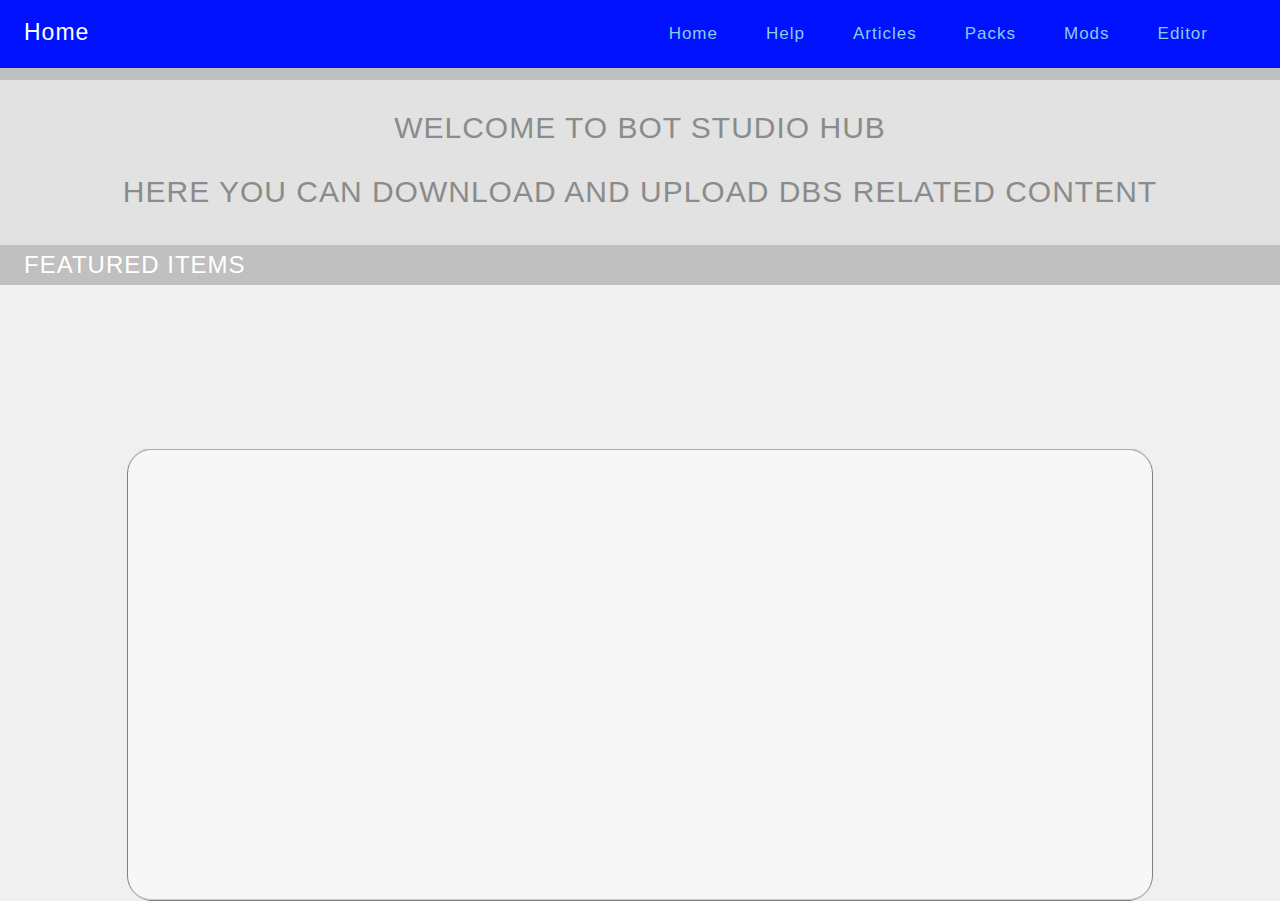
<file: index.html>
<!DOCTYPE html>
<html>
    <head><title>BSH - Home</title>
    <link rel="shortcut icon" type="image/png" href="favicon.png">
    <link rel="stylesheet" type="text/css" href="css/style.css">
</head>
<body>
    <a herf="index.html">
    <div class="menu">
        <a href="editor.html">Editor</a>
        <a href="mods.html">Mods</a>
        <a href="packs.html">Packs</a>
        <a href="articles.html">Articles</a>
        <a href="help.html">Help</a>
        <a href="index.html">Home</a>
        <h2>Home</h2>
    </div>
    <div class="box">
    </div>
    <div class="box2">
    <h2 class="txt">Welcome to Bot Studio Hub</h2>
<p class="txt">Here you can download and upload DBS Related content</p>
    </div>
<div><p class="box">Featured Items</p>
    <iframe class="frame2" src = "https://drive.google.com/embeddedfolderview?id=1I5DtNvRsUuL9Jt2Fj3NQwgcBld0KH-BZ#grid" width="1514px"
    height="300px" loading="eager" frameBorder="0"></iframe></div>

</body>
</html>
</file>
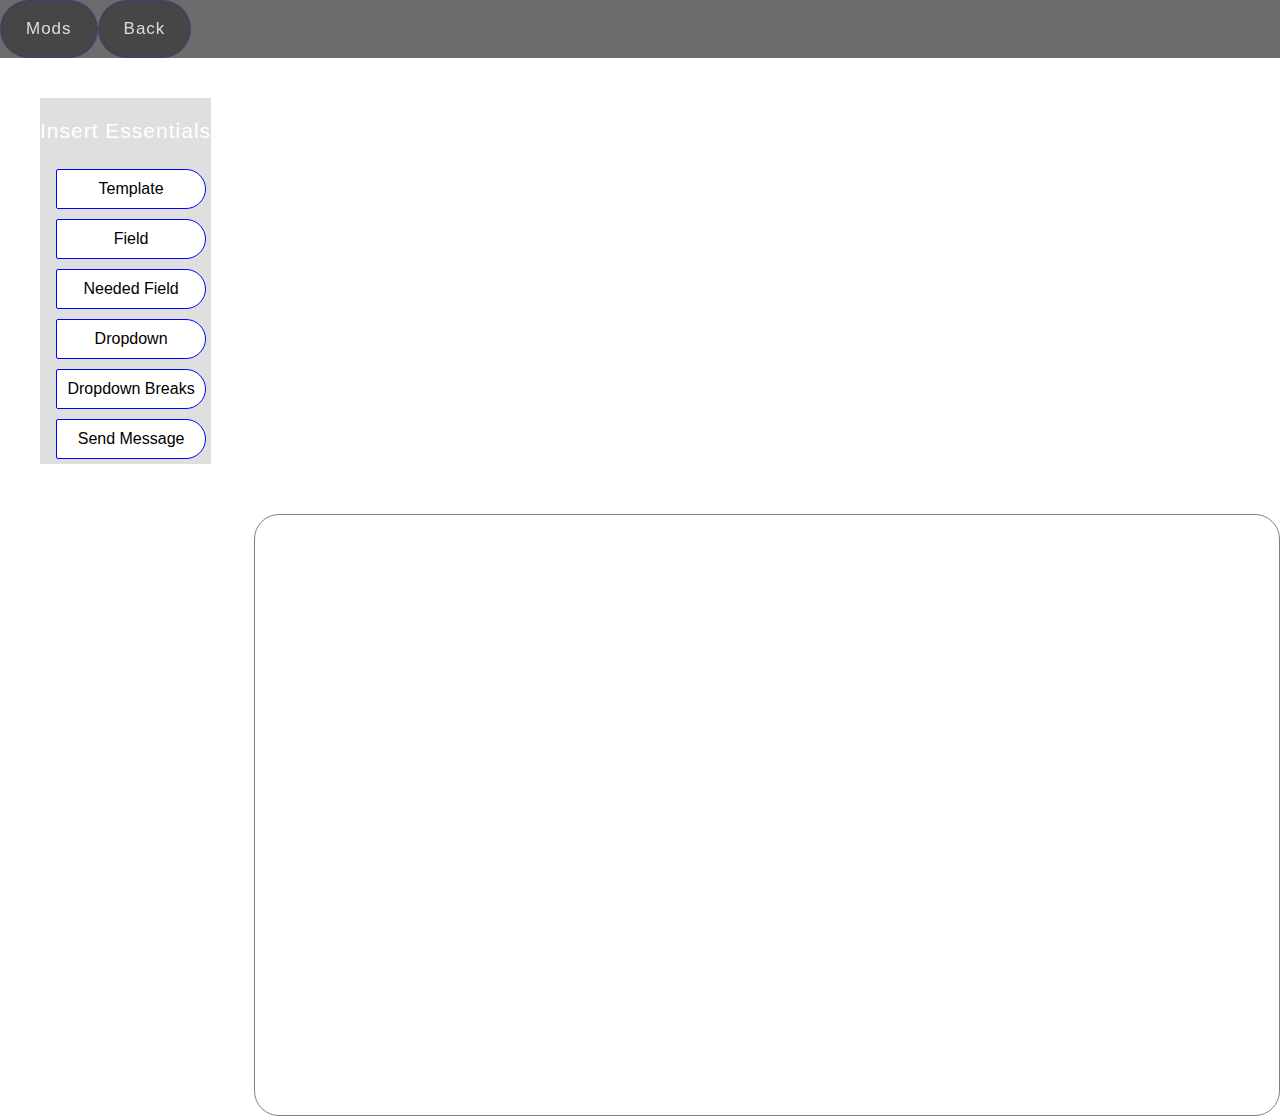
<file: editor.html>
<!DOCTYPE html>
<html>
    <head><title>BSH - Editor</title>
    <link rel="shortcut icon" type="image/png" href="favicon.png">
    <link rel="stylesheet" type="text/css" href="css/editorstyle.css">
</head>
<body>
    <div class="menu">
        <a href="mods.html">Mods</a>
        <a href="index.html">Back</a>
    </div>
    <!--Script-->
    <script src="editor.js"></script>
        <!--/-->
<div class="items1">
<p class="txt">Insert Essentials</p>
<div>
    <button class="button" id="insertf" onclick="template(document.getElementById('insertf').innerHTML)">Template</button>
</div>
    <div>
        <button class="button" id="insertf" onclick="field(document.getElementById('insertf').innerHTML)">Field</button>
    </div>
    <div>
        <button class="button" id="insertf" onclick="neededfield(document.getElementById('insertf').innerHTML)">Needed Field</button>
    </div>
    <div>
        <button class="button" id="insertf" onclick="dropdown(document.getElementById('insertf').innerHTML)">Dropdown</button>
    </div>
    <div>
        <button class="button" id="insertf" onclick="breaks(document.getElementById('insertf').innerHTML)">Dropdown Breaks</button>
    </div>
    <div>
        <button class="button" id="insertf" onclick="message(document.getElementById('insertf').innerHTML)">Send Message</button>
    </div>
</div>


<iframe scrolling="no" class="codeinput" id="editor-iframe" src="data:text/html,
  <pre id=&quot;editor&quot; style=&quot;height:100%&quot;></pre>
  <script src=&quot;https://ajaxorg.github.io/ace-builds/src/ace.js&quot;></script>
  <script>
      var editor = ace.edit(&quot;editor&quot;);
      editor.setTheme(&quot;ace/theme/twilight&quot;);
      editor.session.setMode(&quot;ace/mode/javascript&quot;);
  </script>
  " width="80%" height="600px"></iframe>
</body>
</html>
</file>
<file: css/style.css>
body{
    padding: 0px;
    margin: 0px;
    background-color: rgba(238, 238, 238, 0.89);
    background-position: center;
}
.menu{
    position: sticky;
    top: 0px;
    background-color:rgb(0, 17, 255);
    margin: 0px;
    overflow: hidden;
}
.menu a{
    font: Menu;
    text-decoration: none;
    font-size: 17px;
    letter-spacing: 1px;
    box-sizing: border-box;
    color: skyblue;
    text-align: center;
    padding: 24px 24px;
    font-weight:100;
    float: right;
}
.menu h2{
    font: Menu;
    text-decoration: none;
    font-size: 23px;
    letter-spacing: 1px;
    box-sizing: border-box;
    color: white;
    text-align: center;
    padding: 0px 24px;
    font-weight:150;
    float: left;
}
.menu a:hover{
    color: gainsboro;
}
.selected{
    color: white;
}
.txt{
    font: Menu;
    text-decoration: none;
    font-size: 30px;
    letter-spacing: 1px;
    color: rgb(139, 139, 139);
    text-align: center;
    text-justify: auto;
    font-weight:100;
}
.tittle{
    -webkit-text-stroke: 1px black;
    font: Menu;
    text-decoration: none;
    font-size: 40px;
    letter-spacing: 1px;
    color: white;
    text-align: center;
    text-justify: auto;
    font-weight:200;
}
.box{
    background: rgba(185, 185, 185, 0.89);
    padding: 6px 24px;
    text-align: left;
    color: white;
    margin: 0px;
    letter-spacing: 1px;
    font: caption;
    font-size: 24px;
    text-transform: uppercase;    
}
.box2{
    background: rgba(224, 224, 224, 0.89);
    padding: 6px 24px;
    text-align: left;
    color: rgb(255, 255, 255);
    margin: 0px;
    letter-spacing: 1px;
    font: caption;
    font-size: 24px;
    text-transform: uppercase;    
}
main{
    vertical-align: auto;
    width: 80%;
    height: 100vs;
    background: rgba(8, 8, 0, 0);
    padding: 6px 24px;
    text-align: left;
    color: whitve;
    margin: 0px;
    letter-spacing: 1px;
    font: caption;
    font-size: 24px;
    text-transform: uppercase;    
}
.button{
    border: thin;
    border-color: #ffffff00;
    border-style: solid;
    margin: 0;
    position: absolute;
    top: 20%;
    left: 50%;
    -ms-transform: translate(-50%, -0%);
    transform: translate(-50%, -0%);
    padding: 10px;
    float: center;
    width: 200px;
    height: 60px;
    line-height: 50px;
    font-size: 50px;
    text-align: center;
    color: white;
    background: rgb(0, 17, 255);
    font: caption;
    border-radius: 50px;
}

.image{
    border-radius: 50%;
}
.image_0{
    border-radius: 10%;
}
.par1{
    -webkit-text-stroke: 0.5px black;
    font: Menu;
    text-decoration: none;
    font-size: 20px;
    letter-spacing: 0.5px;
    color: white;
    text-align: center;
    text-justify: auto;
}
.frame1{
    background-color: rgba(255, 255, 255, 0.473);
    margin: 0;
    position: absolute;
    top: 60%;
    left: 50%;
    -ms-transform: translate(-50%, -60%);
    transform: translate(-50%, -60%);
    outline: none;
    border: thin;
    border-color: gray;
    border-style: solid;
    border-radius: 25px;
    border-width: 1px;
    width: 80%;
    height: 50%;
}
.frame2{
    background-color: rgba(255, 255, 255, 0.473);
    margin: 0;
    position: absolute;
    top: 85%;
    left: 50%;
    -ms-transform: translate(-50%, -70%);
    transform: translate(-50%, -70%);
    outline: none;
    border: thin;
    border-color: gray;
    border-style: solid;
    border-radius: 25px;
    border-width: 1px;
    width: 80%;
    height: 50%;
}
</file>
<file: css/editorstyle.css>
body{
    padding: 0px;
    margin: 0px;
    background-image: url(http://sketchpunk.com/NEditorJS/bg_grid.png);
    background-position: center;
}
.menu{
    width: auto;
    position: sticky;
    top: 0px;
    background-color: rgba(0, 0, 0, 0.575);
    margin: 0px;
    overflow: hidden;
}
.menu a{
    background-color: rgba(0, 0, 0, 0.356);
    font: Menu;
    text-decoration: none;
    font-size: 17px;
    letter-spacing: 1px;
    box-sizing: border-box;
    color: rgb(219, 219, 219);
    text-align: center;
    padding: 17px 24px;
    font-weight:100;
    float: left;
    border-radius: 50px;
    border-color: rgba(0, 47, 255, 0.123);
    border-style: solid;
    border-width: 2px;
    transition: background-color 0.5s, top 0.5s, border-width 0.5s, border-color 0.5s, margin-left 0.5s, margin-top 0.5s, color 0.5s;
}
.menu a:hover{
    border-color: rgba(0, 47, 255, 0.616);
    border-style: solid;
    border-width: 2px;
    color: white;
    background-color: rgb(71, 71, 71);
}
.selected{
    color: white;
}
.txt{
    font: Menu;
    text-decoration: none;
    font-size: 21px;
    letter-spacing: 1px;
    color: rgb(255, 255, 255);
    text-align: center;
    text-justify: auto;
    font-weight:100;
}
.tittle{
    -webkit-text-stroke: 1px black;
    font: Menu;
    text-decoration: none;
    font-size: 40px;
    letter-spacing: 1px;
    color: white;
    text-align: center;
    text-justify: auto;
    font-weight:200;
}
.box{
    background: rgba(185, 185, 185, 0.89);
    padding: 6px 24px;
    text-align: left;
    color: white;
    margin: 0px;
    letter-spacing: 1px;
    font: caption;
    font-size: 24px;
    text-transform: uppercase;    
}
.codeinput{
    background-color: rgba(0, 0, 0, 0);
    border-color: gray;
    border-style: solid;
    border-radius: 25px;
    float: right;
    border-width: 1px;
    font: caption;
    color: rgb(0, 0, 0);
    resize: none;
    margin-top: 10px;
    margin-left: 5px;
    transition: background-color 0.5s, top 0.5s, border-width 0.5s, border-color 0.5s, margin-left 0.5s, margin-top 0.5s;
}
.codeinput:hover{
    background-color: rgba(0, 0, 0, 0);
    border-color: rgba(0, 47, 255, 0.486);
    border-style: solid;
    border-width: 5px;
    margin-left: 0px;
    margin-top: 5px;
}
.codeput{
    overflow: hidden;
    background-color: rgba(255, 255, 255, 0.473);
    border-color: gray;
    border-style: solid;
    border-radius: 25px;
    border-width: 1px;
    font: caption;
    color: rgb(0, 0, 0);
    resize: none;
    top: 20%;
    left: 90%;
    -ms-transform: translate(-50%, -0%);
    transform: translate(-50%, -0%);
}
.items1{
    margin: 40px;
    display: inline-block;
    background-color: rgba(151, 151, 151, 0.308);
}
main{
    vertical-align: auto;
    width: 80%;
    height: 100vs;
    background: rgba(8, 8, 0, 0);
    padding: 6px 24px;
    text-align: left;
    color: whitve;
    margin: 0px;
    letter-spacing: 1px;
    font: caption;
    font-size: 24px;
    text-transform: uppercase;    
}
.button{
    float: right;
    border: thin;
    border-color: #0004ff;
    border-style: solid;
    margin: 5px;
    padding: 10px;
    width: 150px;
    height: 40px;
    line-height: 50px;
    font-size: 50px;
    text-align: center;
    color: rgb(0, 0, 0);
    background: rgb(255, 255, 255);
    font: caption;
    border-radius: 5px 50px 50px 5px;
    transition: color 0.3s, background 0.3s, width, 0.5s;
}
.button:hover{
    width: 160px;
    color: rgb(255, 255, 255);
    background: #0004ff;
}

.image{
    border-radius: 50%;
}
.image_0{
    border-radius: 10%;
}
.par1{
    -webkit-text-stroke: 0.5px black;
    font: Menu;
    text-decoration: none;
    font-size: 20px;
    letter-spacing: 0.5px;
    color: white;
    text-align: center;
    text-justify: auto;
}
.frame1{
    background-color: rgba(255, 255, 255, 0.473);
    margin: 0;
    position: absolute;
    top: 60%;
    left: 50%;
    -ms-transform: translate(-50%, -60%);
    transform: translate(-50%, -60%);
    outline: none;
    border: thin;
    border-color: gray;
    border-style: solid;
    border-radius: 25px;
    border-width: 1px;
    width: 80%;
    height: 50%;
}
.frame2{
    background-color: rgba(255, 255, 255, 0.473);
    margin: 0;
    position: absolute;
    top: 85%;
    left: 50%;
    -ms-transform: translate(-50%, -70%);
    transform: translate(-50%, -70%);
    outline: none;
    border: thin;
    border-color: gray;
    border-style: solid;
    border-radius: 25px;
    border-width: 1px;
    width: 80%;
    height: 50%;
}
</file>
